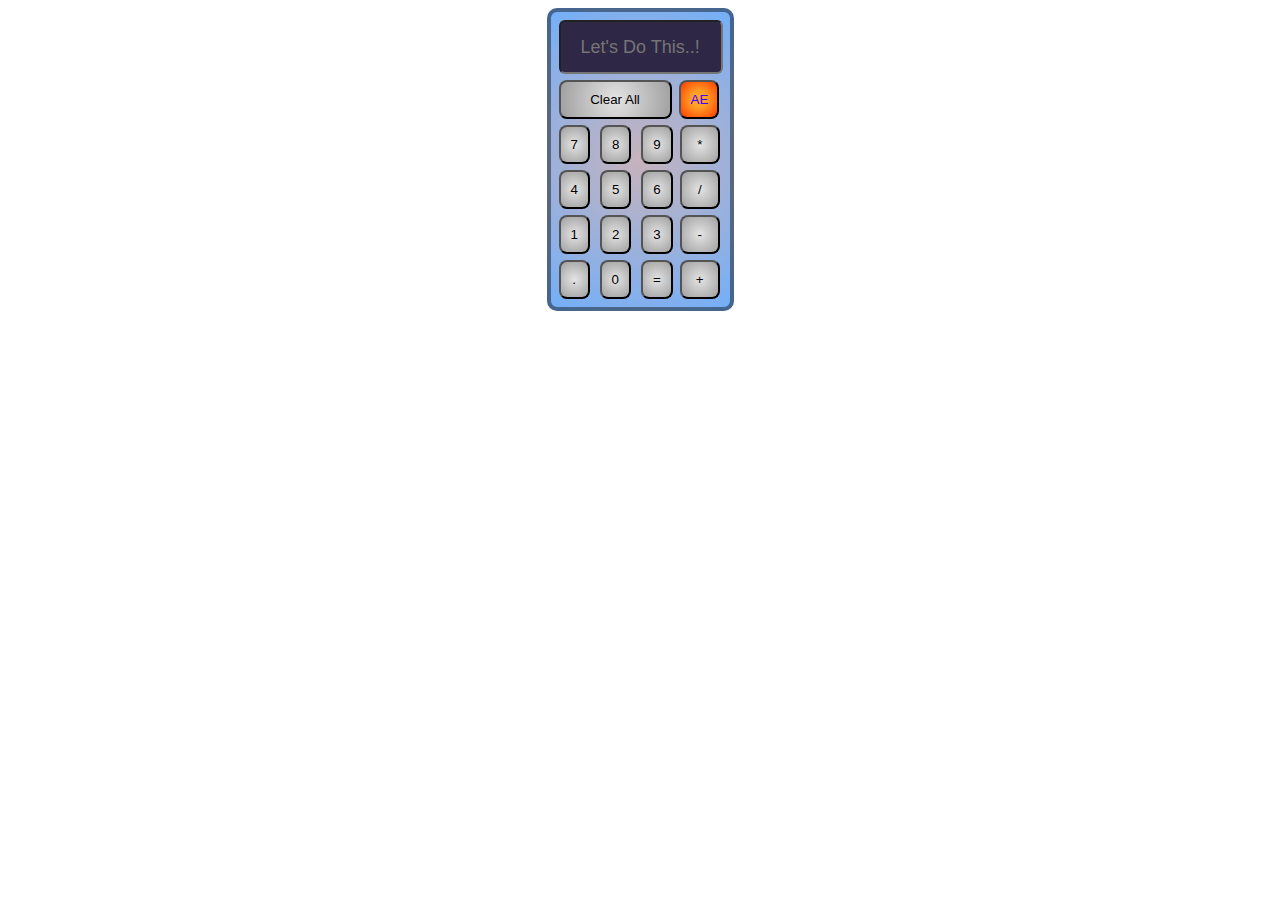
<file: index.html>
<!DOCTYPE html>
<html lang="en">
<head>
    <meta charset="UTF-8">
    <meta http-equiv="X-UA-Compatible" content="IE=edge">
    <meta name="viewport" content="width=device-width, initial-scale=1.0">
    <title>Calculator</title>
    <link rel="stylesheet" href="style.css">
    <script type="text/javascript" src="script.js"></script>
</head>
    <body>
    <div class="container" >
        <form id="calcform">
            <div class="row1">
                <input class="inputbox"  type="text" id="text1" placeholder="  Let's Do This..!"><br>
                
            </div>
            <div class="row2">
                <input class="reset"  type="button" id="reset" value="Clear All" onclick="clr()">
                <input class="redius11" type="button" onclick="slice()" value="AE" id="btn00">
                <i class="fas fa-backspace"></i>
            </div>
            <div class="row3">
                <input class="redius" type="button" onclick="calc(btn7.value)" value="7" id="btn7">
                <input class="redius" type="button" onclick="calc(btn8.value)" value="8" id="btn8">
                <input class="redius" type="button" id="btn9" value="9" onclick="calc(btn9.value)">
                <input class="redius1" type="button" onclick="calc(mulbtn.value)" value="*" id="mulbtn">
            </div>                                                         
            <div class="row4">                                                         
                <input class="redius" type="button" onclick="calc(btn4.value)" value="4" id="btn4">
                <input class="redius" type="button" onclick="calc(btn5.value)" value="5" id="btn5">
                <input class="redius" type="button" onclick="calc(btn6.value)" value="6" id="btn6">
                <input class="redius1" type="button" onclick="calc(divbtn.value)" value="/" id="divbtn">
                
            </div>                                                                        
            <div class="row5">                                                                        
                <input class="redius" type="button" onclick="calc(btn1.value)" value="1" id="btn1">
                <input class="redius" type="button" onclick="calc(btn2.value)" value="2" id="btn2">
                <input class="redius" type="button" onclick="calc(btn3.value)" value="3" id="btn3">
                <input class="redius1" type="button" onclick="calc(subbtn.value)" value="-" id="subbtn">
            </div>        
            <div class="row6">                
                
                <input class="redius2" type="button" onclick="calc(potbtn.value)" value="." id="potbtn">
                <input class="redius" type="button" onclick="calc(btn0.value)" value="0" id="btn0">
                <input class="redius" type="button" onclick="equal()" value="=" id="eqlbtn">
                <input class="redius1" type="button" onclick="calc(addbtn.value)" value="+" id="addbtn">
            </div>
        </form>
    </div>
    </body>
</html>
</file>
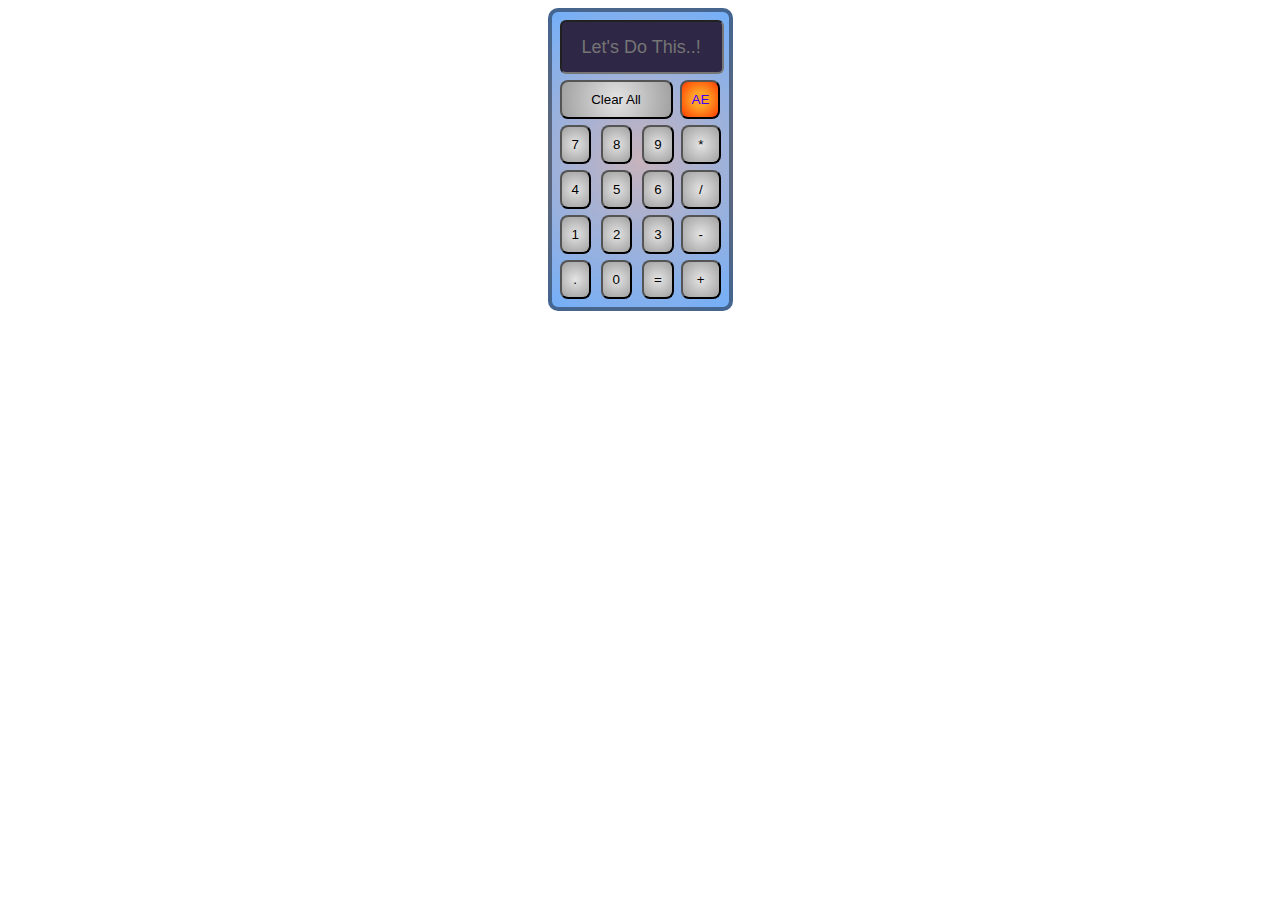
<file: calculator.html>
<!DOCTYPE html>
<html lang="en">
<head>
    <meta charset="UTF-8">
    <meta http-equiv="X-UA-Compatible" content="IE=edge">
    <meta name="viewport" content="width=device-width, initial-scale=1.0">
    <title>Calculator</title>
    <link rel="stylesheet" href="calculator.css">
    <script type="text/javascript" src="calculator.js"></script>
</head>
    <body>
    <div class="container" >
        <form id="calcform">
            <div class="row1">
                <input class="inputbox"  type="text" id="text1" placeholder="  Let's Do This..!"><br>
                
            </div>
            <div class="row2">
                <input class="reset"  type="button" id="reset" value="Clear All" onclick="clr()">
                <input class="redius11" type="button" onclick="slice()" value="AE" id="btn00">
                <i class="fas fa-backspace"></i>
            </div>
            <div class="row3">
                <input class="redius" type="button" onclick="calc(btn7.value)" value="7" id="btn7">
                <input class="redius" type="button" onclick="calc(btn8.value)" value="8" id="btn8">
                <input class="redius" type="button" id="btn9" value="9" onclick="calc(btn9.value)">
                <input class="redius1" type="button" onclick="calc(mulbtn.value)" value="*" id="mulbtn">
            </div>                                                         
            <div class="row4">                                                         
                <input class="redius" type="button" onclick="calc(btn4.value)" value="4" id="btn4">
                <input class="redius" type="button" onclick="calc(btn5.value)" value="5" id="btn5">
                <input class="redius" type="button" onclick="calc(btn6.value)" value="6" id="btn6">
                <input class="redius1" type="button" onclick="calc(divbtn.value)" value="/" id="divbtn">
                
            </div>                                                                        
            <div class="row5">                                                                        
                <input class="redius" type="button" onclick="calc(btn1.value)" value="1" id="btn1">
                <input class="redius" type="button" onclick="calc(btn2.value)" value="2" id="btn2">
                <input class="redius" type="button" onclick="calc(btn3.value)" value="3" id="btn3">
                <input class="redius1" type="button" onclick="calc(subbtn.value)" value="-" id="subbtn">
            </div>        
            <div class="row6">                
                
                <input class="redius2" type="button" onclick="calc(potbtn.value)" value="." id="potbtn">
                <input class="redius" type="button" onclick="calc(btn0.value)" value="0" id="btn0">
                <input class="redius" type="button" onclick="equal()" value="=" id="eqlbtn">
                <input class="redius1" type="button" onclick="calc(addbtn.value)" value="+" id="addbtn">
            </div>
        </form>
    </div>
    </body>
</html>
</file>
<file: style.css>
#calcform{
    box-sizing: border-box;
    background: radial-gradient(circle, rgb(199, 179, 188) 0%, rgb(116, 175, 248) 100%);
    width: 187px;
    height: auto;
    margin: auto;
    padding:5px;
}
form{
    box-sizing: border-box;
    border:4px rgba(0, 0, 0, 0.418) solid;
    margin: 2px;
    border-radius: 10px;
    box-shadow: 800px;
}
input{
    padding: 10px;
}
.redius{
    border-radius: 8px;
    margin: 3px;
    background: radial-gradient(circle, rgb(228, 228, 228) 0%, rgb(160, 160, 160) 100%);
}
.redius1{
    border-radius: 8px;
    width:40px;
    background: radial-gradient(circle, rgb(228, 228, 228) 0%, rgb(160, 160, 160) 100%);
}
.redius2{
    border-radius: 8px;
    width:31px;
    margin: 3px;
    background: radial-gradient(circle, rgb(228, 228, 228) 0%, rgb(160, 160, 160) 100%);
}
.reset{
    border-radius: 8px; width: 113px;
    margin: 3px;
    background: radial-gradient(circle, rgb(228, 228, 228) 0%, rgb(160, 160, 160) 100%);
}
.inputbox{
    border-radius: 6px; 
    width: 140px;
    font-size:18px;
    height: 30px; 
    background-color: rgb(47, 39, 70);
    color: rgb(182, 255, 251);
    
    margin: 3px;
}
.redius1:hover,.redius:hover,.redius2:hover,.reset:hover{
    background:rgb(158, 158, 158);
    transition:0.5s;
}
#btn00{
    border-radius: 8px;
    width:40px;
    color:rgb(68, 0, 255);
    background: radial-gradient(circle, rgb(255, 162, 40) 30%, rgb(255, 60, 0) 100%);
}
</file>
<file: calculator.css>
#calcform{
    box-sizing: border-box;
    background: radial-gradient(circle, rgb(199, 179, 188) 0%, rgb(116, 175, 248) 100%);
    width: 185px;
    height: auto;
    margin: auto;
    padding:5px;
}
form{
    box-sizing: border-box;
    border:4px rgba(0, 0, 0, 0.418) solid;
    margin: 2px;
    border-radius: 10px;
    box-shadow: 800px;
}
input{
    padding: 10px;
}
.redius{
    border-radius: 8px;
    margin: 3px;
    background: radial-gradient(circle, rgb(228, 228, 228) 0%, rgb(160, 160, 160) 100%);
}
.redius1{
    border-radius: 8px;
    width:40px;
    background: radial-gradient(circle, rgb(228, 228, 228) 0%, rgb(160, 160, 160) 100%);
}
.redius2{
    border-radius: 8px;
    width:31px;
    margin: 3px;
    background: radial-gradient(circle, rgb(228, 228, 228) 0%, rgb(160, 160, 160) 100%);
}
.reset{
    border-radius: 8px; width: 113px;
    margin: 3px;
    background: radial-gradient(circle, rgb(228, 228, 228) 0%, rgb(160, 160, 160) 100%);
}
.inputbox{
    border-radius: 6px; 
    width: 140px;
    font-size:18px;
    height: 30px; 
    background-color: rgb(47, 39, 70);
    color: rgb(182, 255, 251);
    
    margin: 3px;
}
.redius1:hover,.redius:hover,.redius2:hover,.reset:hover{
    background:rgb(158, 158, 158);
    transition:0.5s;
}
#btn00{
    border-radius: 8px;
    width:40px;
    color:rgb(68, 0, 255);
    background: radial-gradient(circle, rgb(255, 162, 40) 30%, rgb(255, 60, 0) 100%);
}
</file>
